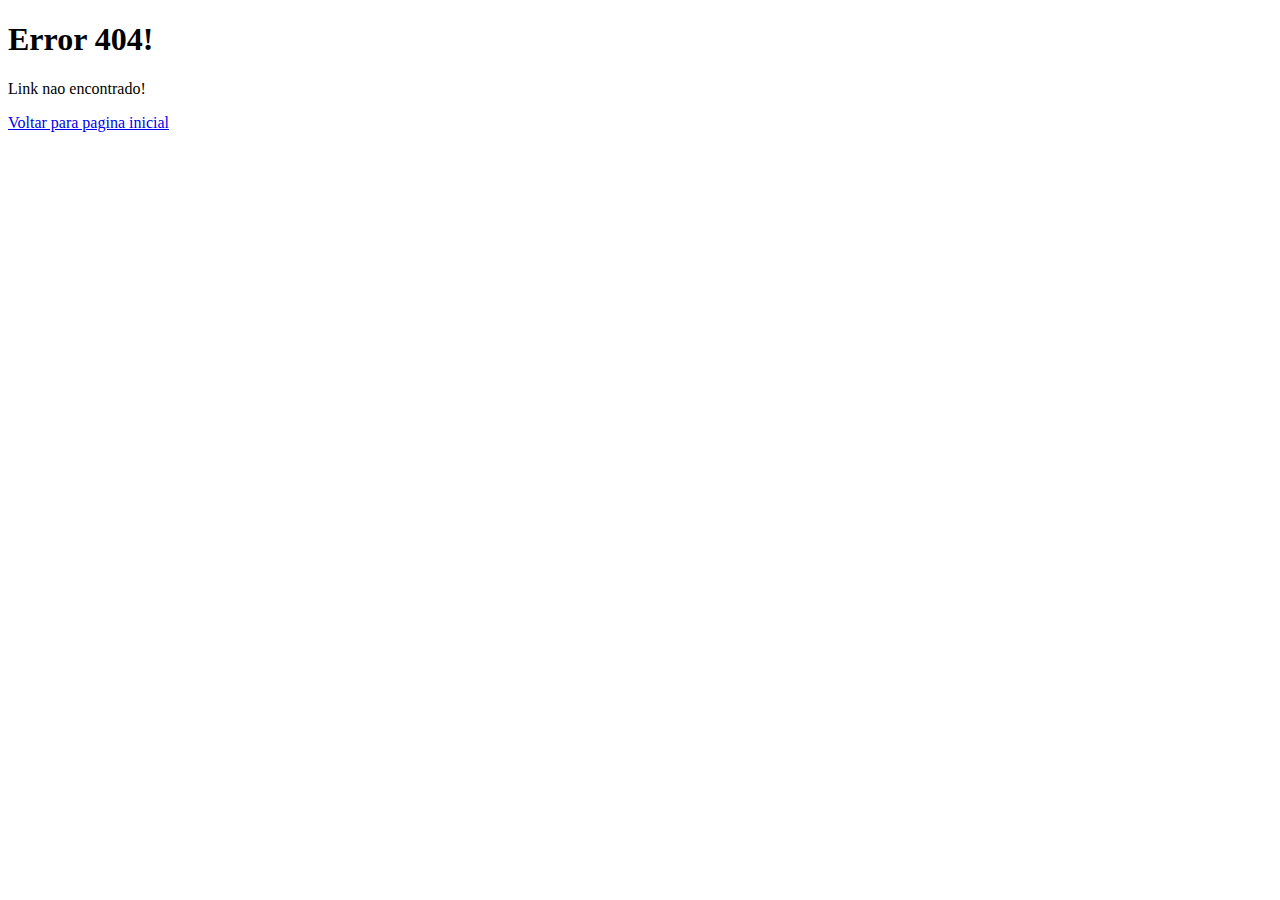
<file: templates/erro.html>
<!DOCTYPE html>
<html lang="en">
<head>
    <meta charset="UTF-8">
    <meta name="viewport" content="width=device-width, initial-scale=1.0">
    <title>Document</title>
</head>
<body>
    <h1>Error 404!</h1>
    <p>Link nao encontrado!</p>
    <a href="/home">Voltar para pagina inicial</a>
</body>
</html>
</file>
